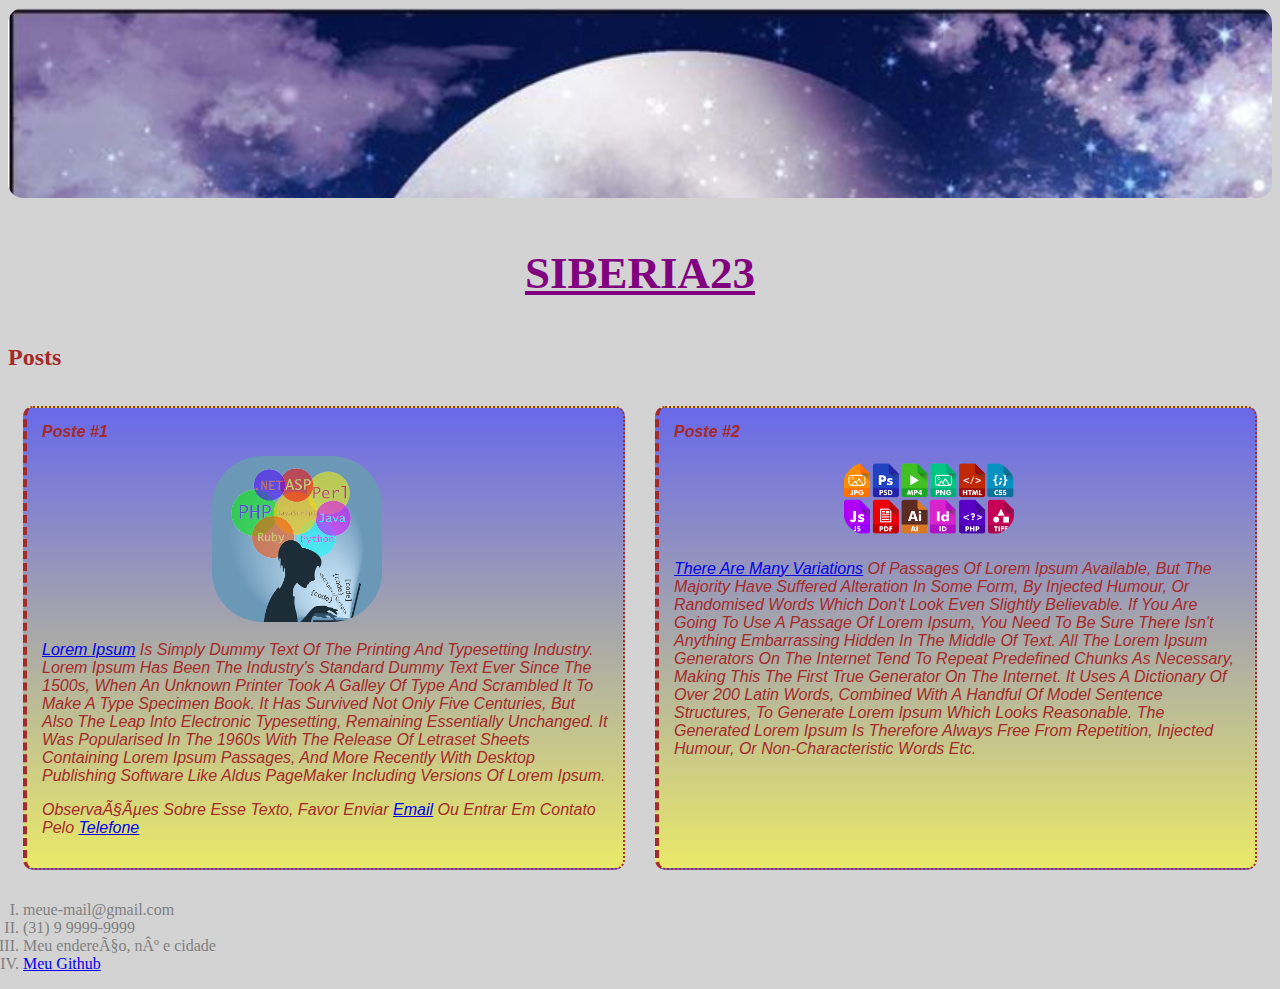
<file: HTML e CSS/Index.html>
<!DOCTYPE html>
<html>
  <head>
    <meta charset="uft-8" />
    <title>Siberia23</title>
    <link rel="stylesheet" href="style.css" />
  </head>
  <body>
    <header>
      <img src="Imagens/LuaQ.png" alt="Imagem da LuaQ" class="image_top">
      <h1 id="title">Siberia23</h1>
    </header>
    <section>
      <header>
        <h2 class="subtitle">Posts</h2>
      </header>
      <div class="teste">
      <article class="post">
        <header>
          <h3 class="post_title">Poste #1</h3>
        </header>
        <img src="Imagens/web-development-4202909_640.png" alt="Imagem de desenvolvedor" class="post_image">
        <p class="post_content">
          <a href="https://www.lipsum.com/" target="_blank">Lorem Ipsum</a> is
          simply dummy text of the printing and typesetting industry. Lorem
          Ipsum has been the industry's standard dummy text ever since the
          1500s, when an unknown printer took a galley of type and scrambled it
          to make a type specimen book. It has survived not only five centuries,
          but also the leap into electronic typesetting, remaining essentially
          unchanged. It was popularised in the 1960s with the release of
          Letraset sheets containing Lorem Ipsum passages, and more recently
          with desktop publishing software like Aldus PageMaker including
          versions of Lorem Ipsum.
        </p>
        <p>
          Observações sobre esse texto, favor enviar
          <a href="mailto:teste@gmail.com">Email</a> ou entrar em contato pelo
          <a href="tel:(31) 9 9999-9999">telefone</a>
        </p>
      </article>
      <article class="post">
        <header>
          <h3 class="post_title">Poste #2</h3>
        </header>
        <img src="Imagens/icon-2488093_640.png" alt="Imagem de icones" class="post_image">
        <p class="post_content">
          <a href="https://www.lipsum.com/" target="_blank">There are many variations</a>  of passages of Lorem Ipsum available, but the majority have suffered alteration in some form, by injected humour, or randomised words which don't look even slightly believable. If you are going to use a passage of Lorem Ipsum, you need to be sure there isn't anything embarrassing hidden in the middle of text. All the Lorem Ipsum generators on the Internet tend to repeat predefined chunks as necessary, making this the first true generator on the Internet. It uses a dictionary of over 200 Latin words, combined with a handful of model sentence structures, to generate Lorem Ipsum which looks reasonable. The generated Lorem Ipsum is therefore always free from repetition, injected humour, or non-characteristic words etc.
        </p>
      </article>
    </div>
    </section>
    <footer>
      <ul class="list_my">
        <li>meue-mail@gmail.com</li>
        <li>(31) 9 9999-9999</li>
        <li>Meu endereço, nº e cidade</li>
        <li>
          <a href="https://github.com/Siberia23" target="_blank">Meu Github</a>
        </li>
      </ol>
    </footer>
  </body>
</html>
</file>
<file: HTML e CSS/style.css>
#title {
  font-size: 45px;
  padding-bottom: 15px;
  color: purple;
  text-transform: uppercase;
  text-decoration: underline;
  font-weight: bold;
  text-align: center;
}

.image_top {
  margin: 0;
  margin-bottom: 15px;
  border-radius: 15px;
  width: 100%;
}

.post_image {
  margin-left: 30%;
  margin-bottom: 15px;
  border-radius: 30%;
  width: 30%;
}

body {
  background: lightgray;
  color: brown;
}

.post_title {
  font-size: 16px;
  font-style: italic;
  color: brown;
  margin: 0;
  margin-bottom: 15px;
}

.post {
  background-image: linear-gradient(
      rgba(0, 0, 255, 0.5),
      rgba(255, 255, 0, 0.5));
  padding: 15px;
  border: 2px dotted brown;
  border-left: 4px dashed brown;
  margin: 15px;
  border-radius: 10px;
  color: brown;
  font-family: "Lucida Sans", "Lucida Sans Regular", "Lucida Grande",
    "Lucida Sans Unicode", Geneva, Verdana, sans-serif;
  font-size: medium;
  font-style: italic;
  text-transform: capitalize;
  padding-bottom: 15px;
  width: 60%;
}

.post_2 {
    background-image: linear-gradient(
        blue, 
        white);
  padding: 15px;
  border: 2px dotted brown;
  border-left: 4px dashed brown;
  margin: 15px;
  border-radius: 10px;
  color: brown;
  font-family: "Lucida Sans", "Lucida Sans Regular", "Lucida Grande",
    "Lucida Sans Unicode", Geneva, Verdana, sans-serif;
  font-size: medium;
  font-style: italic;
  text-transform: capitalize;
  padding-bottom: 15px;
  width: 30%;
  margin-left: 70%;
}

.post_content {
  margin: 0;
  margin-bottom: 15px;
}

.list_my {
  padding-left: 15px;
  list-style-type: upper-roman;
  color: gray;
}

.teste{
    display: flex;
}
</file>
